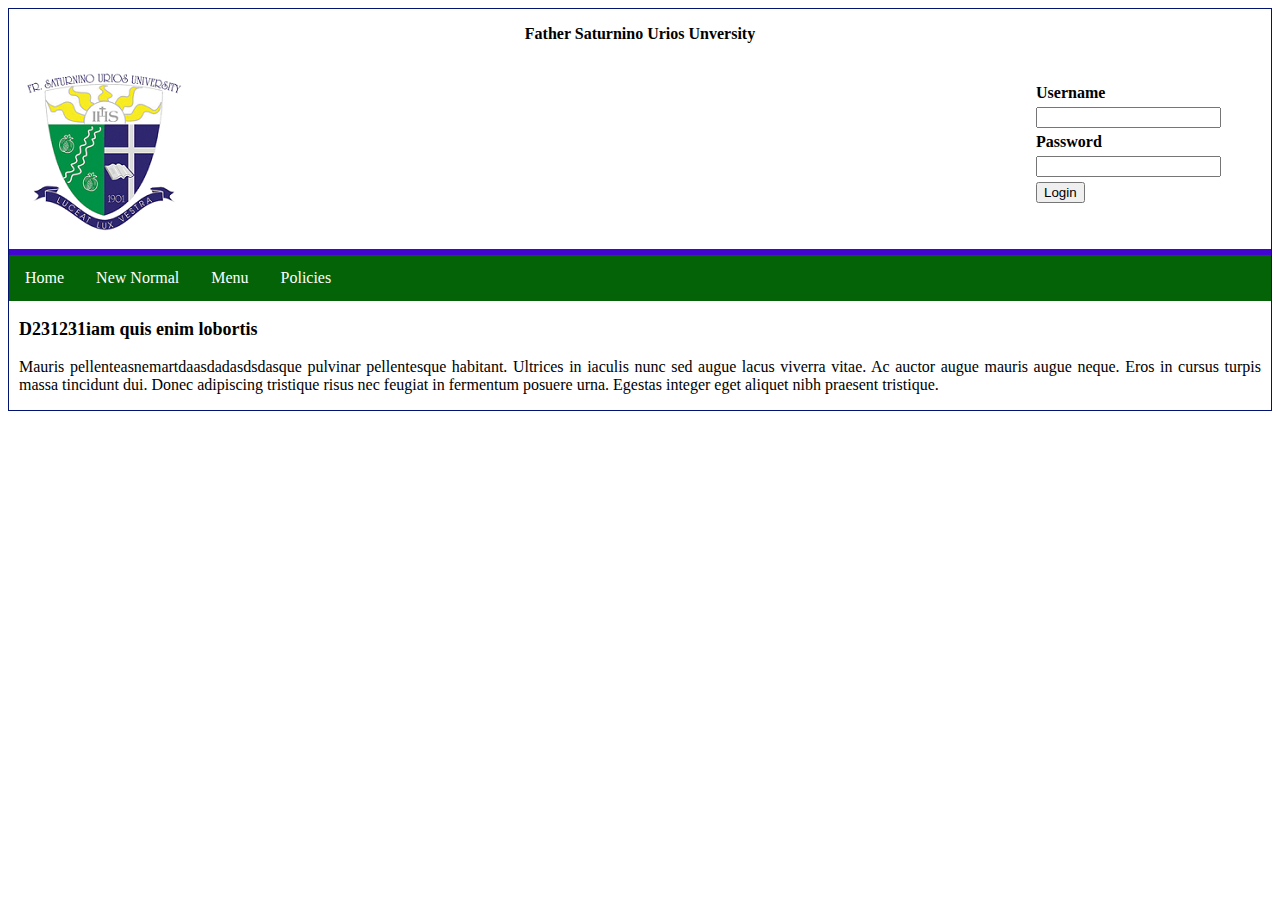
<file: index.html>
<!DOCTYPE html>
<html lang="en">
<head>
    <meta charset="UTF-8">
    <meta http-equiv="X-UA-Compatible" content="IE=edge">
    <meta name="viewport" content="width=device-width, initial-scale=1.0">
    <title>Document</title>
    <link rel="stylesheet" href="main.css">
</head>
<body>
    
     
    <div class="container">
        <div class="header">
        <div class="n1">
            <p><b>Father Saturnino Urios Unversity</b></p>
        </div>
            <img src="fsuu.png" alt="logo">
            
            <div class="form-container">
                <form action="" method="post">
                    
                    <label for="uname"><b>Username</b></label>
                    <input type="text" name="uname">
                
                    <label for="psw"><b>Password</b></label>
                    <input type="password"  name="psw">                        
                    
                    <button type="submit">Login</button>  
                </form>
            </div>
        
        </div>
    <div class="headerlinestrip"></div>

        <div class="nav-bar">
            <ul class="nbar">
                <li><a href="index.html">Home</a></li>
                <li><a href="newnormal.html">New Normal</a></li>
                <li><a href="menu.html">Menu</a></li>
                <li><a href="policies.html">Policies</a></li>
            </ul>
        </div>
        <div class="body-container">

            <p class="bc-head-title">D231231iam quis enim lobortis </p>
            <p>Mauris pellenteasnemartdaasdadasdsdasque pulvinar pellentesque habitant. Ultrices in iaculis nunc sed augue lacus viverra vitae. Ac auctor augue mauris augue neque. Eros in cursus turpis massa tincidunt dui. Donec adipiscing tristique risus nec feugiat in fermentum posuere urna. Egestas integer eget aliquet nibh praesent tristique.</p>
        </div>

      </div>
    </div>
</body>
</html>
</file>
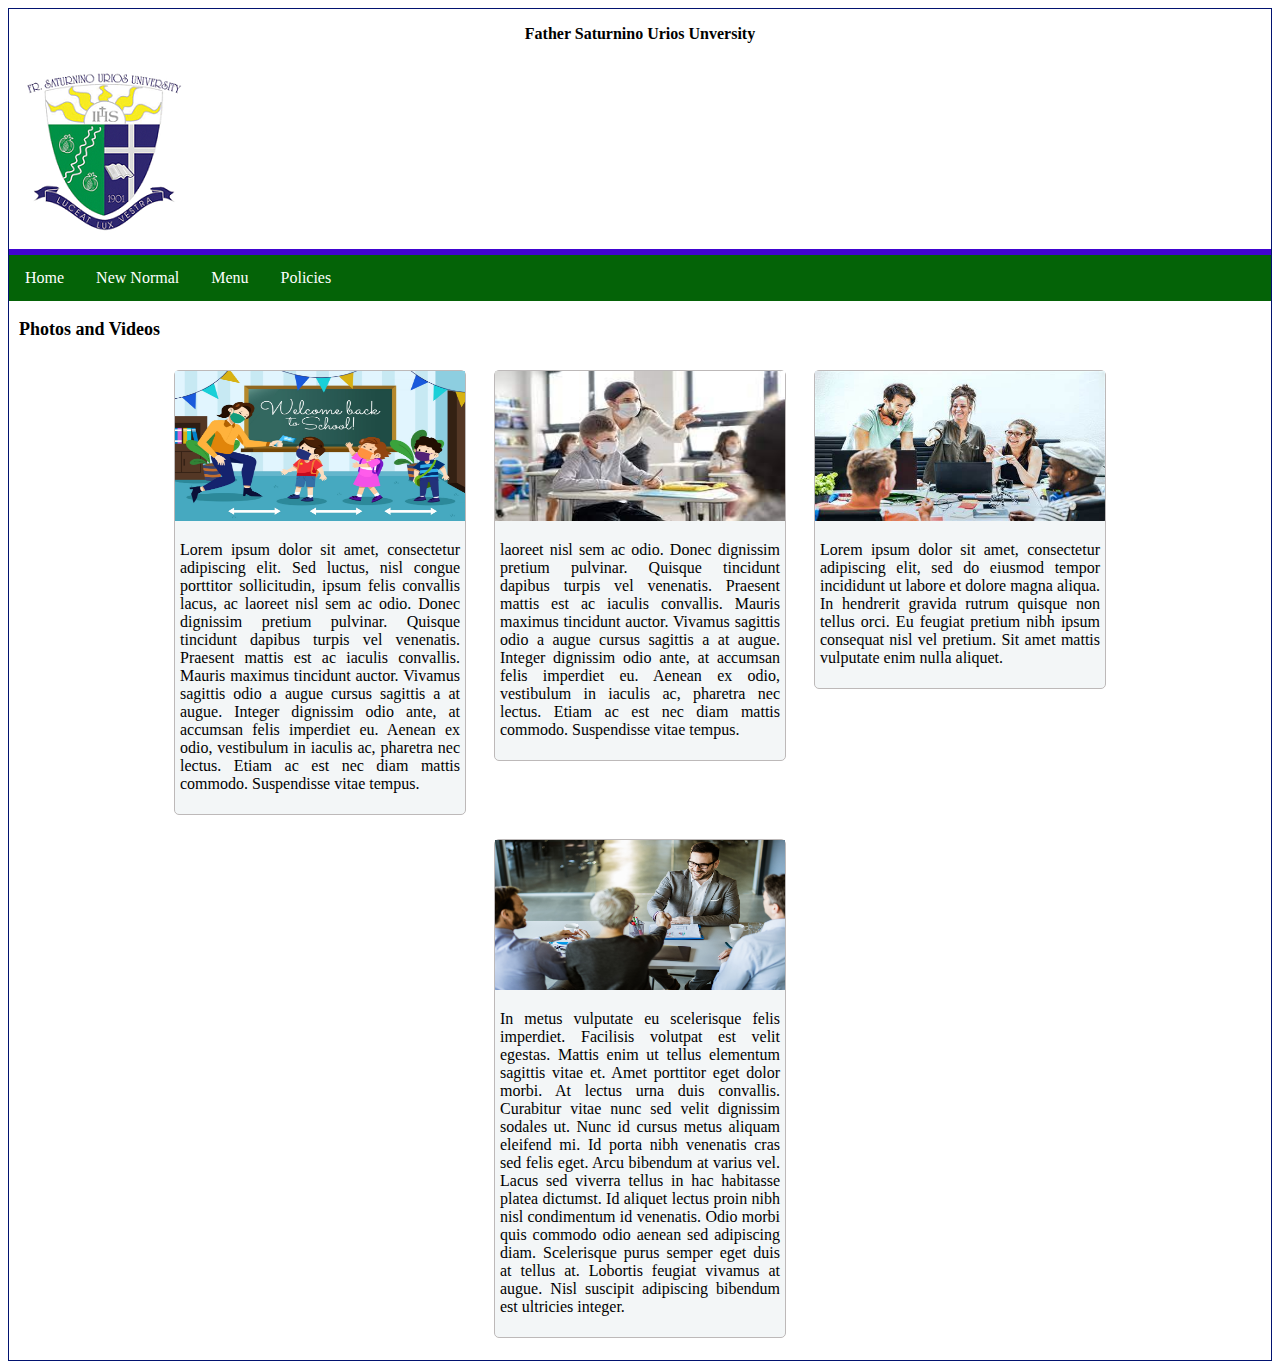
<file: menu.html>
<!DOCTYPE html>
<html lang="en">
<head>
    <meta charset="UTF-8">
    <meta http-equiv="X-UA-Compatible" content="IE=edge">
    <meta name="viewport" content="width=device-width, initial-scale=1.0">
    <title>Document</title>
    <link rel="stylesheet" href="main.css">
</head>

<body>
    <div class="container">
        <div class="n1">
            <p><b>Father Saturnino Urios Unversity</b></p>
        </div>
        <div class="header"><img src="fsuu.png" alt="university_logo"></div>
        <div class="headerlinestrip"></div>
        <div class="n1">
        <div class="nav-bar">
            <ul class="nbar">
                <li><a href="index.html">Home</a></li>
                <li><a href="newnormal.html">New Normal</a></li>
                <li><a href="menu.html">Menu</a></li>
                <li><a href="policies.html">Policies </a></li>
            </ul>                                
        </div>

        <div class="body-container">

            <p class="bc-head-title">Photos and Videos</p>

            <div class="card">
                <img src="newnormal1.jpg" alt="banner" />
                <p>Lorem ipsum dolor sit amet, consectetur adipiscing elit. Sed luctus, nisl congue porttitor sollicitudin, ipsum felis convallis lacus, ac laoreet nisl sem ac odio. Donec dignissim pretium pulvinar. Quisque tincidunt dapibus turpis vel venenatis. Praesent mattis est ac iaculis convallis. Mauris maximus tincidunt auctor. Vivamus sagittis odio a augue cursus sagittis a at augue. Integer dignissim odio ante, at accumsan felis imperdiet eu. Aenean ex odio, vestibulum in iaculis ac, pharetra nec lectus. Etiam ac est nec diam mattis commodo. Suspendisse vitae tempus.</p>
            </div>
            
            <div class="card">
                <img src="newnormal2.jpg" alt="banner" />
                <p>laoreet nisl sem ac odio. Donec dignissim pretium pulvinar. Quisque tincidunt dapibus turpis vel venenatis. Praesent mattis est ac iaculis convallis. Mauris maximus tincidunt auctor. Vivamus sagittis odio a augue cursus sagittis a at augue. Integer dignissim odio ante, at accumsan felis imperdiet eu. Aenean ex odio, vestibulum in iaculis ac, pharetra nec lectus. Etiam ac est nec diam mattis commodo. Suspendisse vitae tempus.</p>
            </div>
            <div class="card">
                <img src="th.jpg" alt="banner" />
                <p>Lorem ipsum dolor sit amet, consectetur adipiscing elit, sed do eiusmod tempor incididunt ut labore et dolore magna aliqua. In hendrerit gravida rutrum quisque non tellus orci. Eu feugiat pretium nibh ipsum consequat nisl vel pretium. Sit amet mattis vulputate enim nulla aliquet.</p>
            </div>
            <div class="card">
                <img src="Stock.jpg" alt="banner" />
                <p>In metus vulputate eu scelerisque felis imperdiet. Facilisis volutpat est velit egestas. Mattis enim ut tellus elementum sagittis vitae et. Amet porttitor eget dolor morbi. At lectus urna duis convallis. Curabitur vitae nunc sed velit dignissim sodales ut. Nunc id cursus metus aliquam eleifend mi. Id porta nibh venenatis cras sed felis eget. Arcu bibendum at varius vel. Lacus sed viverra tellus in hac habitasse platea dictumst. Id aliquet lectus proin nibh nisl condimentum id venenatis. Odio morbi quis commodo odio aenean sed adipiscing diam. Scelerisque purus semper eget duis at tellus at. Lobortis feugiat vivamus at augue. Nisl suscipit adipiscing bibendum est ultricies integer.</p>
            </div>

        </div>
       
    </div>


</body>

</html>
</file>
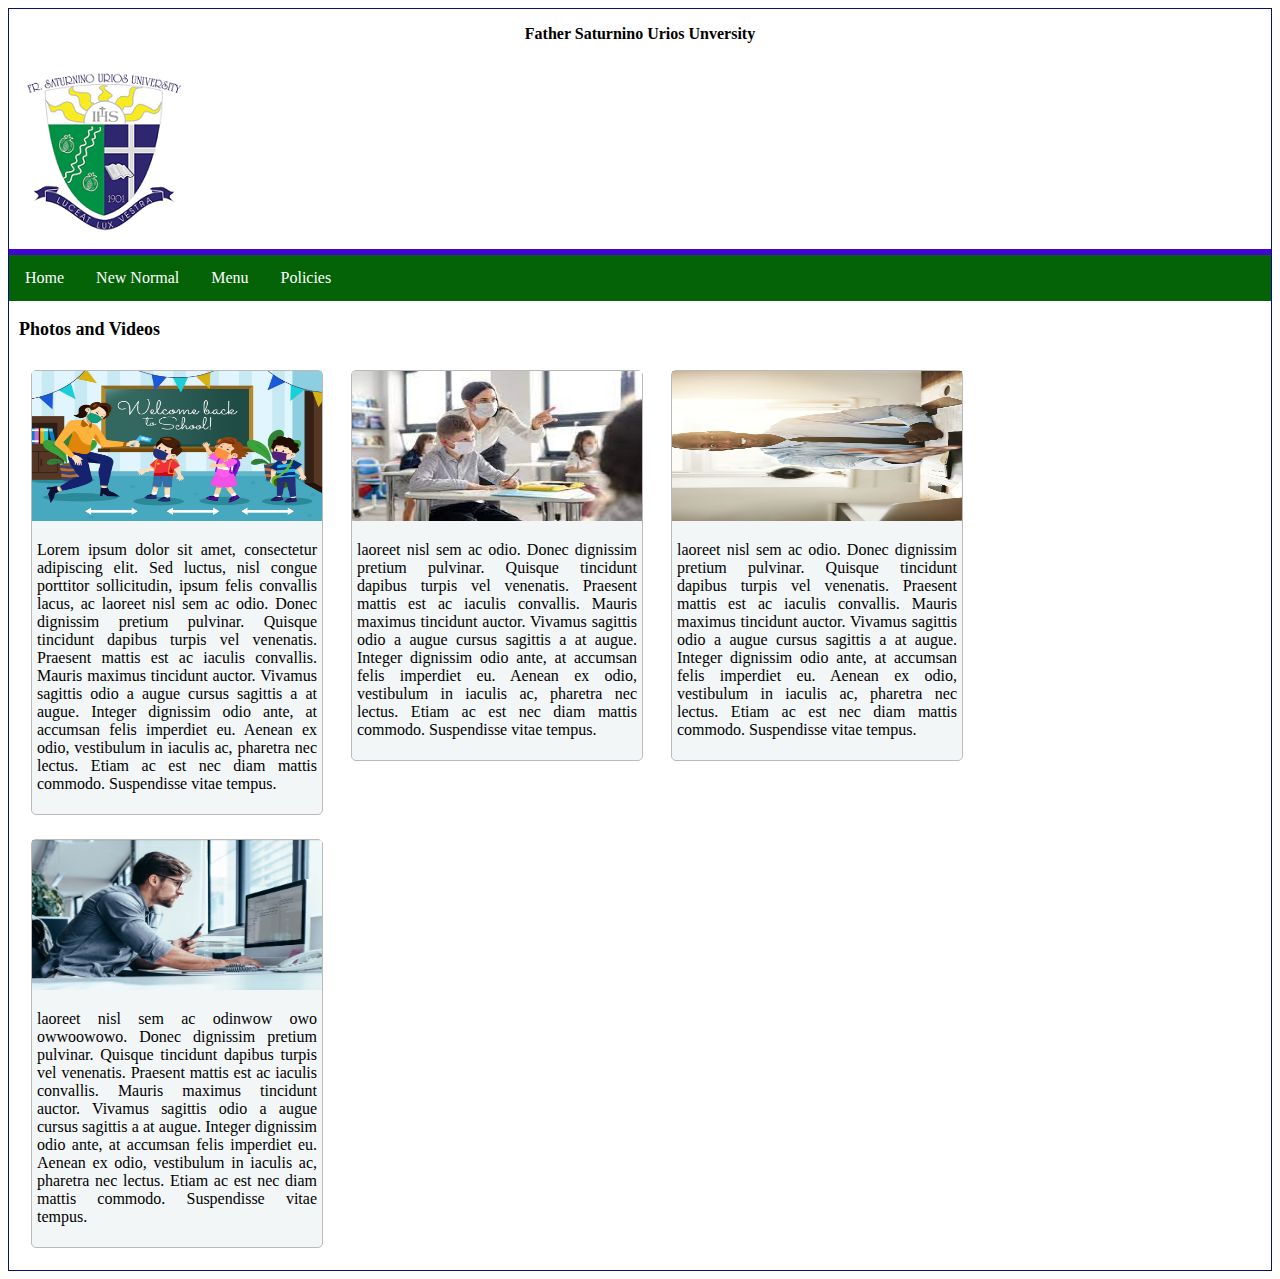
<file: newnormal.html>
<!DOCTYPE html>
<html lang="en">
<head>
    <meta charset="UTF-8">
    <meta http-equiv="X-UA-Compatible" content="IE=edge">
    <meta name="viewport" content="width=device-width, initial-scale=1.0">
    <title>Document</title>
    <link rel="stylesheet" href="main.css">
</head>
<body>
    <div class="container">
        <div class="n1">
            <p><b>Father Saturnino Urios Unversity</b></p>
        </div>
        <div class="header"><img src="fsuu.png" alt="university_logo"></div>
        <div class="headerlinestrip"></div>

        <div class="nav-bar">
            <ul class="nbar">
                <li><a href="index.html">Home</a></li>
                <li><a href="newnormal.html">New Normal</a></li>
                <li><a href="menu.html">Menu</a></li>
                <li><a href="policies.html">Policies </a></li>
            </ul>                                
        </div>

        <div class="body-container">

            <p class="bc-head-title">Photos and Videos</p>

            <div class="card">
                <img src="newnormal1.jpg" alt="banner" />
                <p>Lorem ipsum dolor sit amet, consectetur adipiscing elit. Sed luctus, nisl congue porttitor sollicitudin, ipsum felis convallis lacus, ac laoreet nisl sem ac odio. Donec dignissim pretium pulvinar. Quisque tincidunt dapibus turpis vel venenatis. Praesent mattis est ac iaculis convallis. Mauris maximus tincidunt auctor. Vivamus sagittis odio a augue cursus sagittis a at augue. Integer dignissim odio ante, at accumsan felis imperdiet eu. Aenean ex odio, vestibulum in iaculis ac, pharetra nec lectus. Etiam ac est nec diam mattis commodo. Suspendisse vitae tempus.</p>
            </div>
            
            <div class="card">
                <img src="newnormal2.jpg" alt="banner" />
                <p>laoreet nisl sem ac odio. Donec dignissim pretium pulvinar. Quisque tincidunt dapibus turpis vel venenatis. Praesent mattis est ac iaculis convallis. Mauris maximus tincidunt auctor. Vivamus sagittis odio a augue cursus sagittis a at augue. Integer dignissim odio ante, at accumsan felis imperdiet eu. Aenean ex odio, vestibulum in iaculis ac, pharetra nec lectus. Etiam ac est nec diam mattis commodo. Suspendisse vitae tempus.</p>
            </div>
            <div class="card">
                <img src="newnormal3.avif" alt="banner" />
                <p>laoreet nisl sem ac odio. Donec dignissim pretium pulvinar. Quisque tincidunt dapibus turpis vel venenatis. Praesent mattis est ac iaculis convallis. Mauris maximus tincidunt auctor. Vivamus sagittis odio a augue cursus sagittis a at augue. Integer dignissim odio ante, at accumsan felis imperdiet eu. Aenean ex odio, vestibulum in iaculis ac, pharetra nec lectus. Etiam ac est nec diam mattis commodo. Suspendisse vitae tempus.</p>
            </div>
            <div class="card">
                <img src="newnormal4.webp" alt="banner" />
                <p>laoreet nisl sem ac odinwow owo owwoowowo. Donec dignissim pretium pulvinar. Quisque tincidunt dapibus turpis vel venenatis. Praesent mattis est ac iaculis convallis. Mauris maximus tincidunt auctor. Vivamus sagittis odio a augue cursus sagittis a at augue. Integer dignissim odio ante, at accumsan felis imperdiet eu. Aenean ex odio, vestibulum in iaculis ac, pharetra nec lectus. Etiam ac est nec diam mattis commodo. Suspendisse vitae tempus.</p>
            </div>

        </div>
       
    </div>


</body>

</html>
</file>
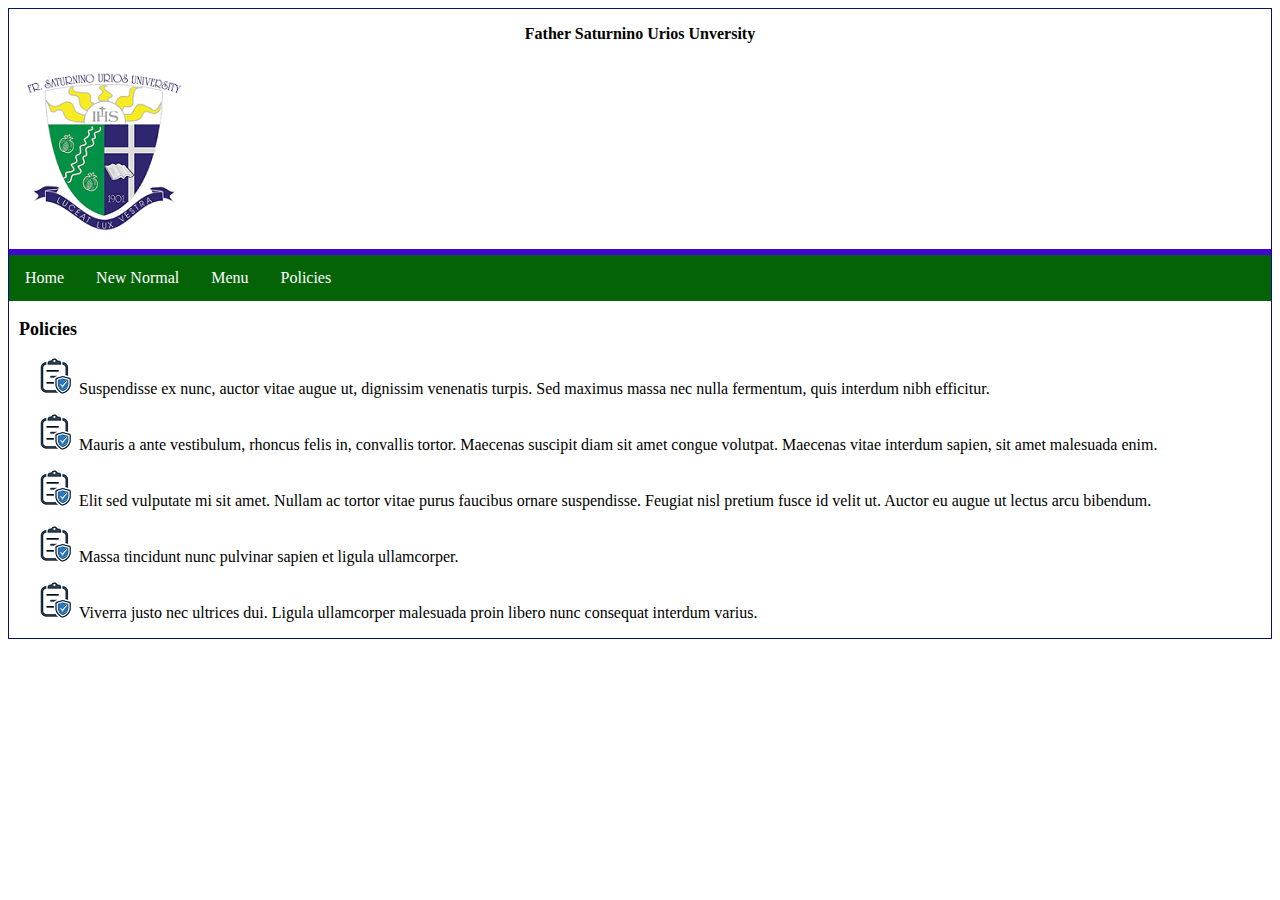
<file: policies.html>
<!DOCTYPE html>
<html lang="en">
<head>
    <meta charset="UTF-8">
    <meta http-equiv="X-UA-Compatible" content="IE=edge">
    <meta name="viewport" content="width=device-width, initial-scale=1.0">
    <title>Document</title>
    <link rel="stylesheet" href="main.css">
</head>
<body>
    <div class="container">
        <div class="n1">
            <p><b>Father Saturnino Urios Unversity</b></p>
        </div>  
        <div class="header"><img src="fsuu.png" alt="university_logo"></div>
        <div class="headerlinestrip"></div>

        <div class="nav-bar">
            <ul class="nbar">
                <li><a href="index.html">Home</a></li>
                <li><a href="newnormal.html">New Normal</a></li>
                <li><a href="menu.html">Menu</a></li>
                <li><a href="policies.html">Policies </a></li>
            </ul>                                
        </div>

        <div class="body-container">

            <p class="bc-head-title">Policies</p>

            <ul class="bc-policy-logo">
                <li><p>Suspendisse ex nunc, auctor vitae augue ut, dignissim venenatis turpis. Sed maximus massa nec nulla fermentum, quis interdum nibh efficitur. </p></li>
                <li><p>Mauris a ante vestibulum, rhoncus felis in, convallis tortor. Maecenas suscipit diam sit amet congue volutpat. Maecenas vitae interdum sapien, sit amet malesuada enim. </p></li>
                <li><p>Elit sed vulputate mi sit amet. Nullam ac tortor vitae purus faucibus ornare suspendisse. Feugiat nisl pretium fusce id velit ut. Auctor eu augue ut lectus arcu bibendum. </p></li>   
                <li><p>Massa tincidunt nunc pulvinar sapien et ligula ullamcorper.</p></li>
                <li><p>Viverra justo nec ultrices dui. Ligula ullamcorper malesuada proin libero nunc consequat interdum varius. </p></li>
            
            
            </ul>
                        
        </div>
       
    </div>

</body>

</html>
</file>
<file: main.css>
.body {
    font-family: Arial, sans-serif;
        padding: 0;
        margin: 0;
        background: url("fsuu.png");
  }

.container {
    border: 1px solid rgb(2, 19, 112);
}


.header {
    margin: 0px;
    padding: 0px;
}

.headerlinestrip {
    background-color: #4104d1;
    min-height: 6px;
}

.nav-bar .nbar {    
    list-style-type: none;
    margin: 0;
    padding: 0;
    overflow: hidden;
    background-color:#046307;      
}

.nav-bar .nbar li {
        float: left;      
}


.nav-bar .nbar li a {
    display: block;
    color: white;
    text-align: center;
    padding: 14px 16px;
    text-decoration: none;
}


.nav-bar .nbar li a:hover {
    background-color:#4104d1;
    ;
  }


.body-container {
      margin-left:10px;
      margin-right:10px;
      margin-bottom:10px;
  }


.body-container .bc-head-title {
    font-family: Verdana;
    font-weight: bold;
    font-size: large;
}

.body-container p {
    text-align: justify;
}

ul.bc-policy-logo {
    list-style-image:url("policy.jpg");
    margin-left:20px;
}
  

.form-container {
    float: right;    
    margin-top:20px;
    margin-right: 50px;
}

.form-container form > input , label , button  {
    display: block !important;
    margin-top:5px;
    
}


.card {
    width:290px;
    background-color: #F3F6F7;
    border: 1px solid #bdb9b9;
    display: inline-block;
    vertical-align:top;   
    border-radius: 5px;     
    margin: 12px;
  }
.card p {
    padding-left:5px;
    padding-right:5px;
    padding-bottom: 5px;
  }

.card img {
    width: 100%;
    height: 150px;    
}  
.n1 {
    text-align: center;
}
</file>
